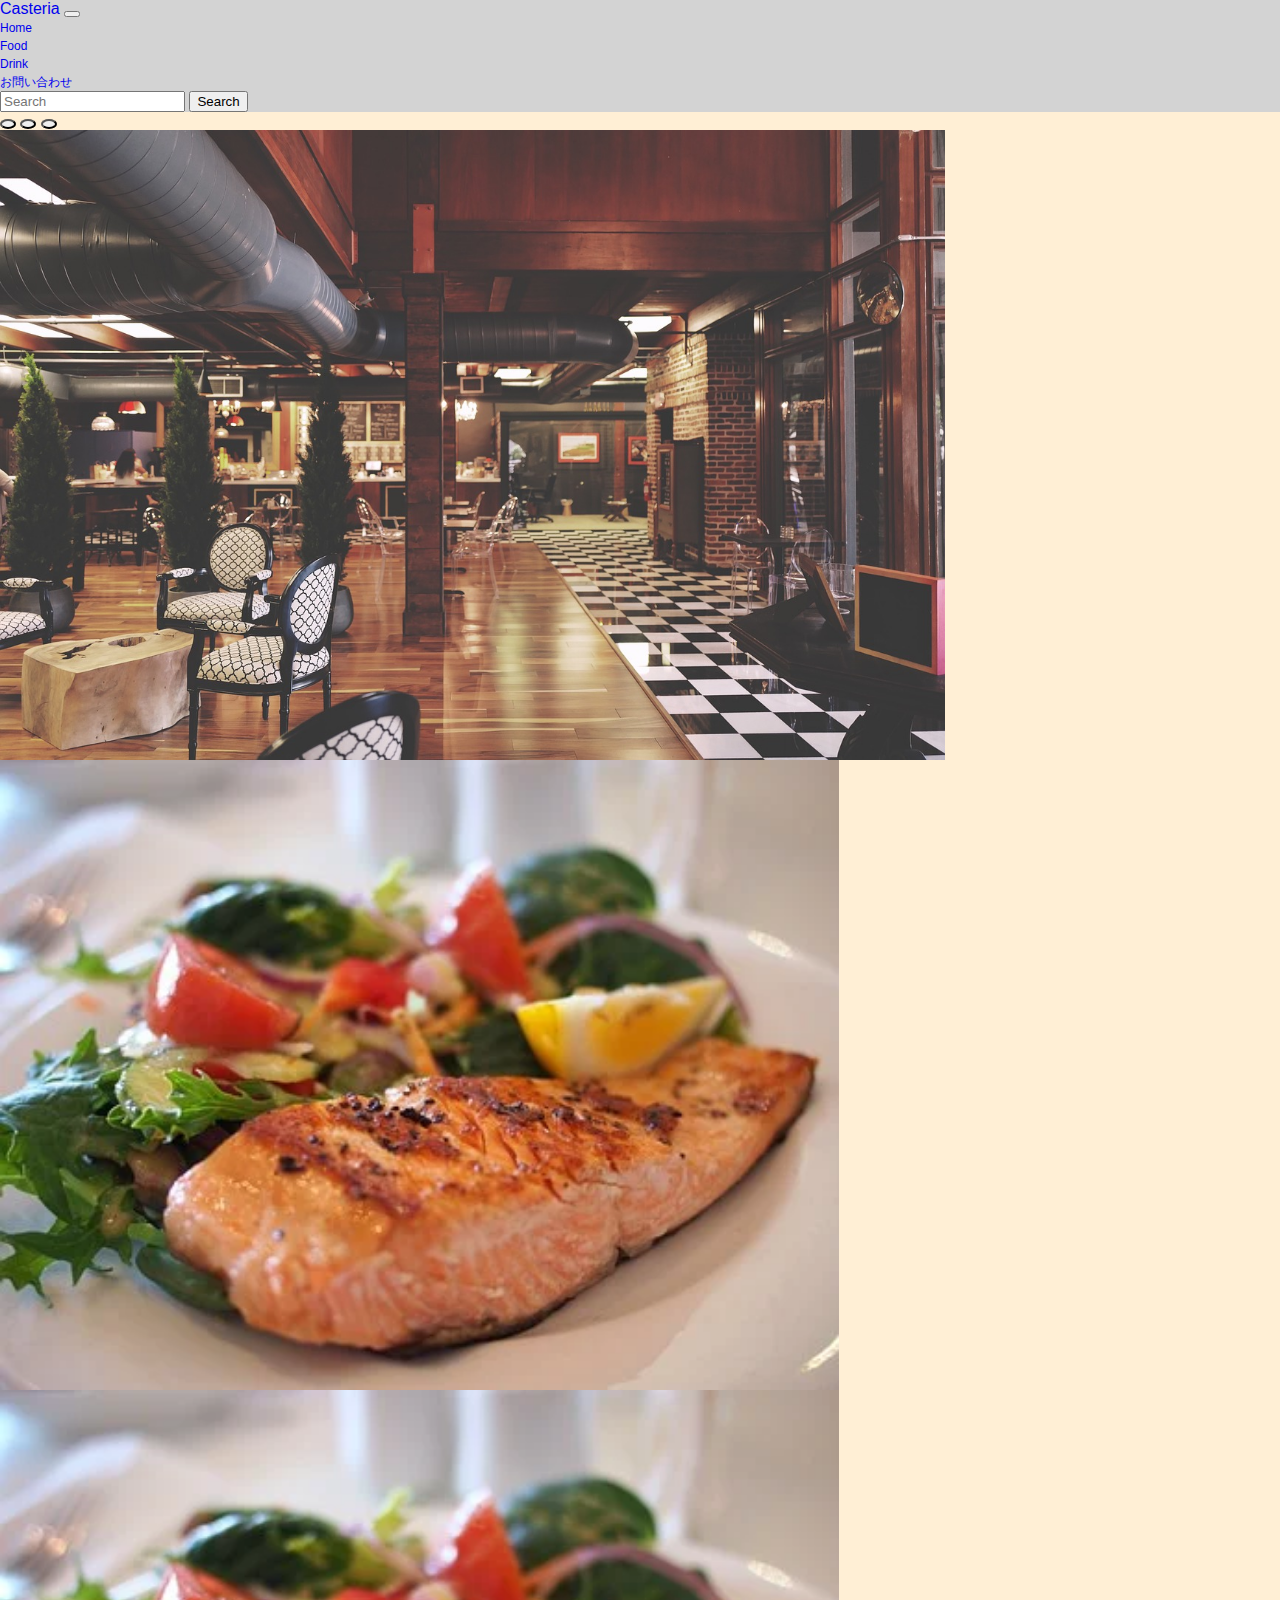
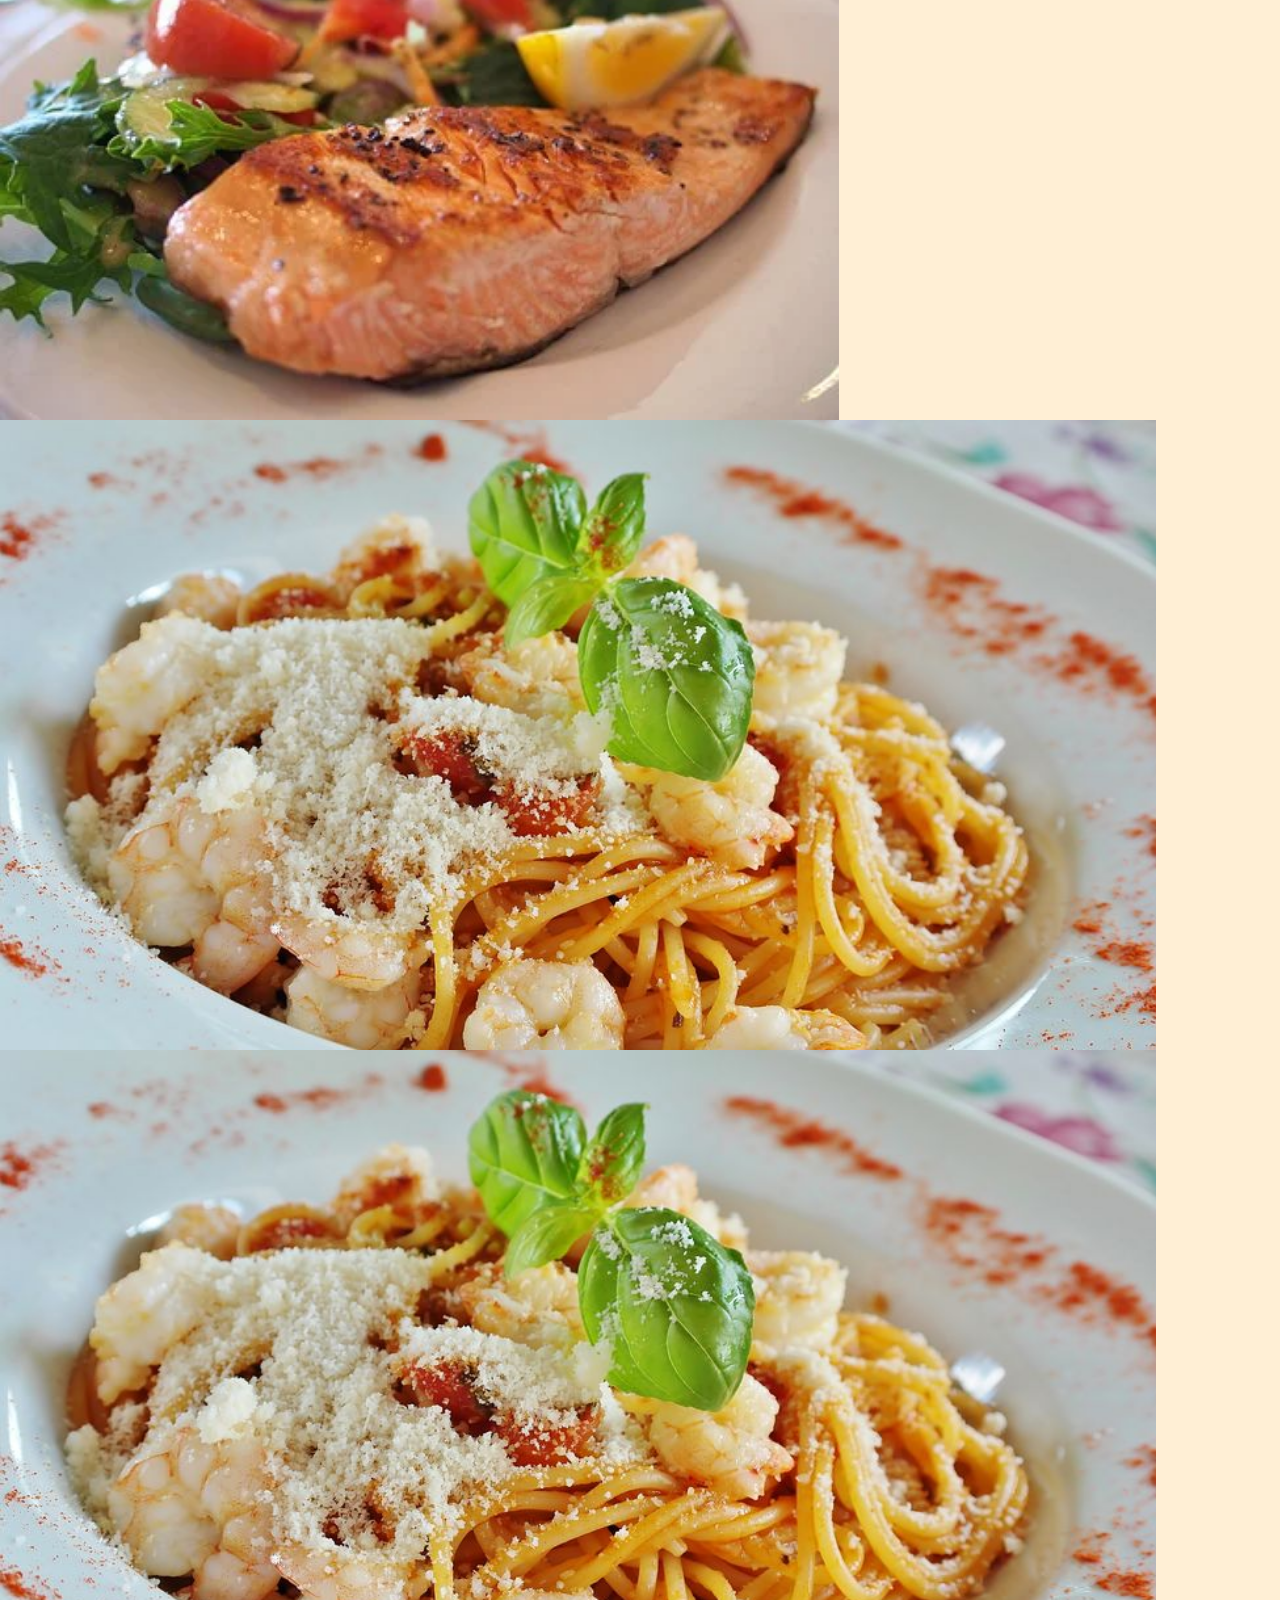
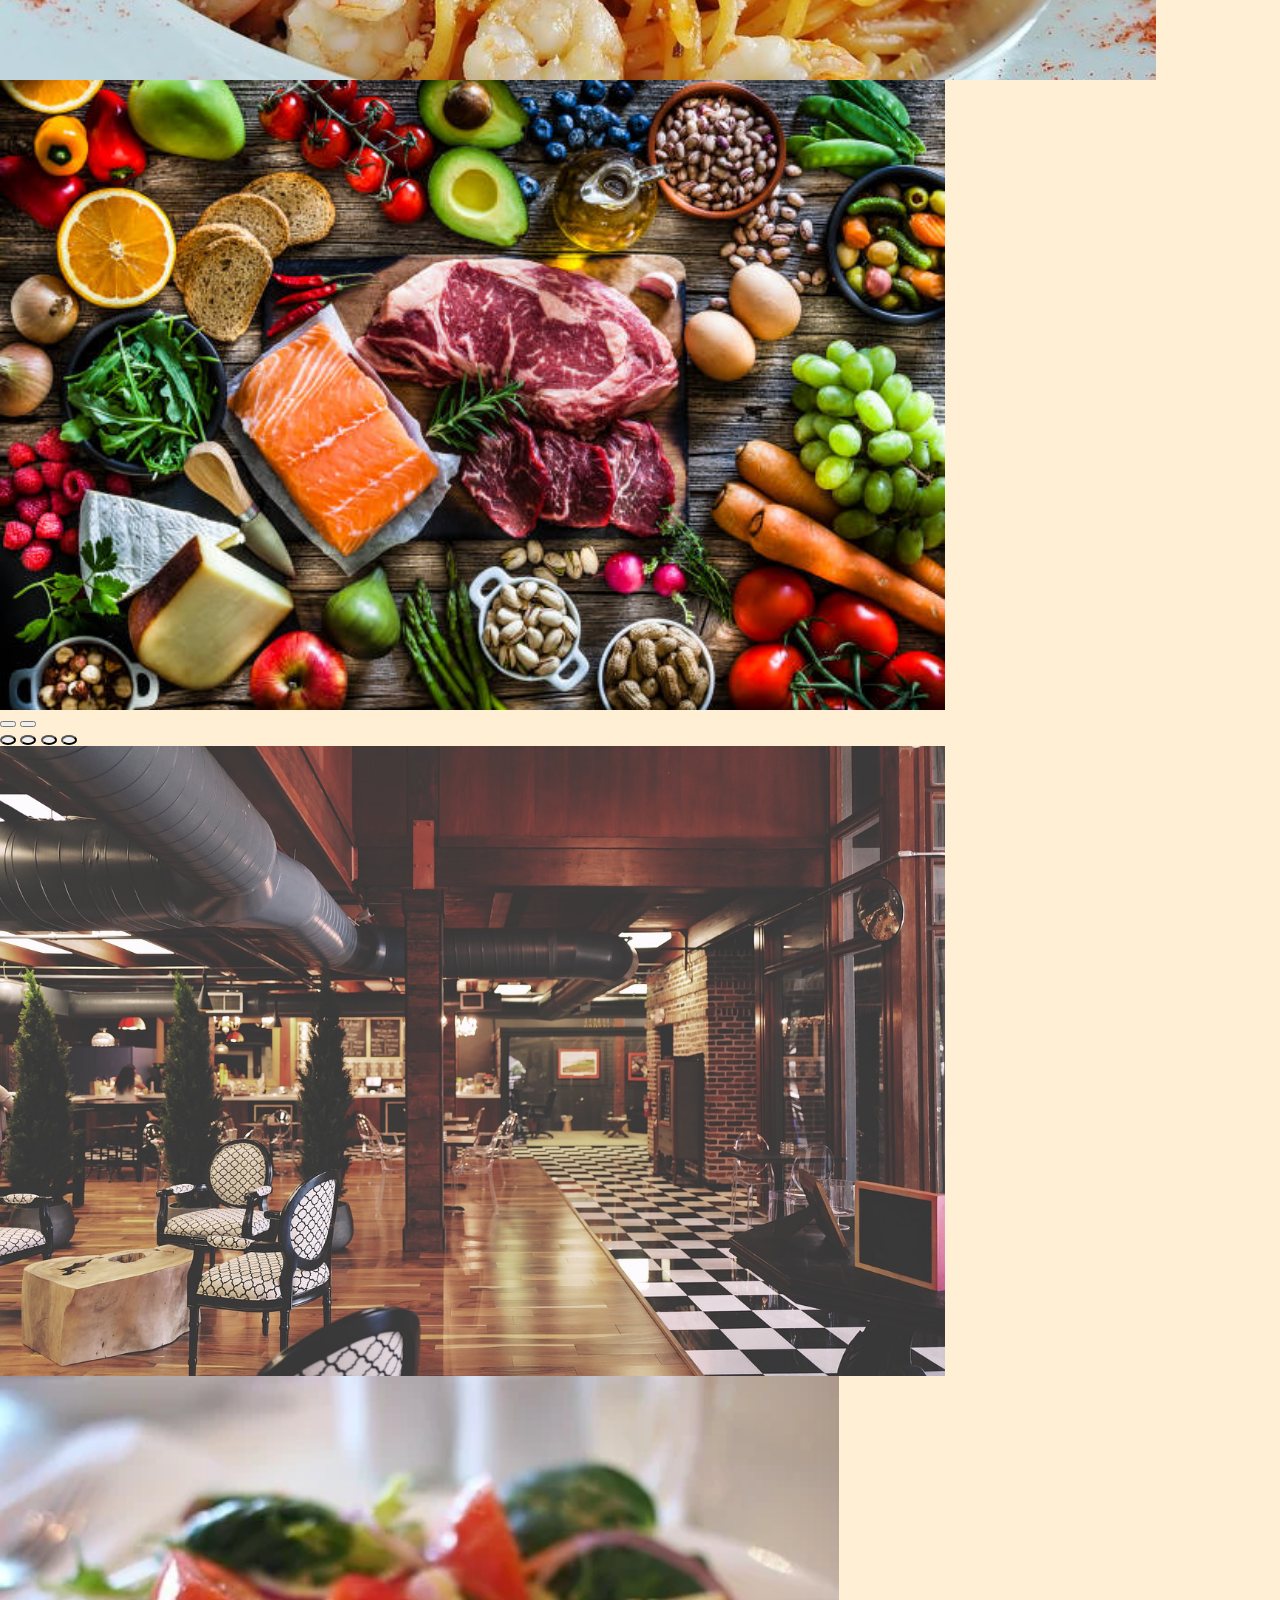
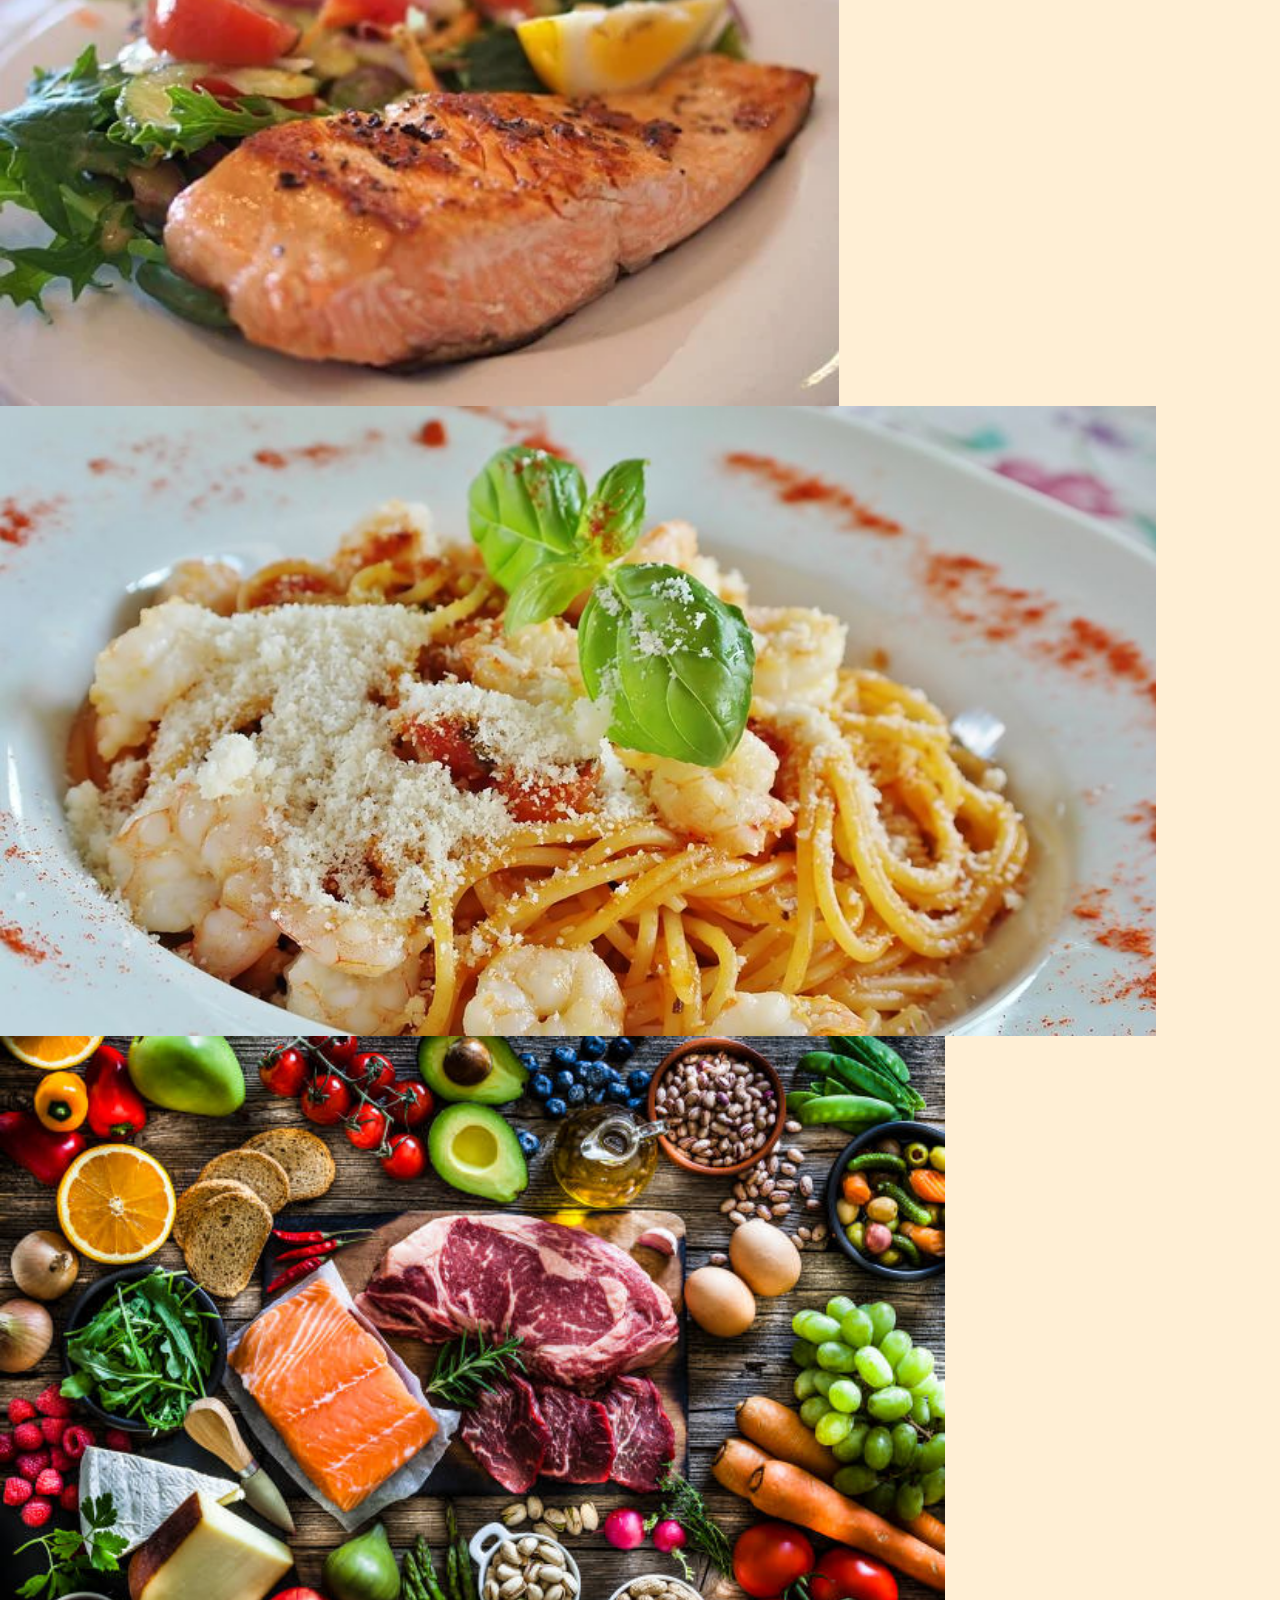
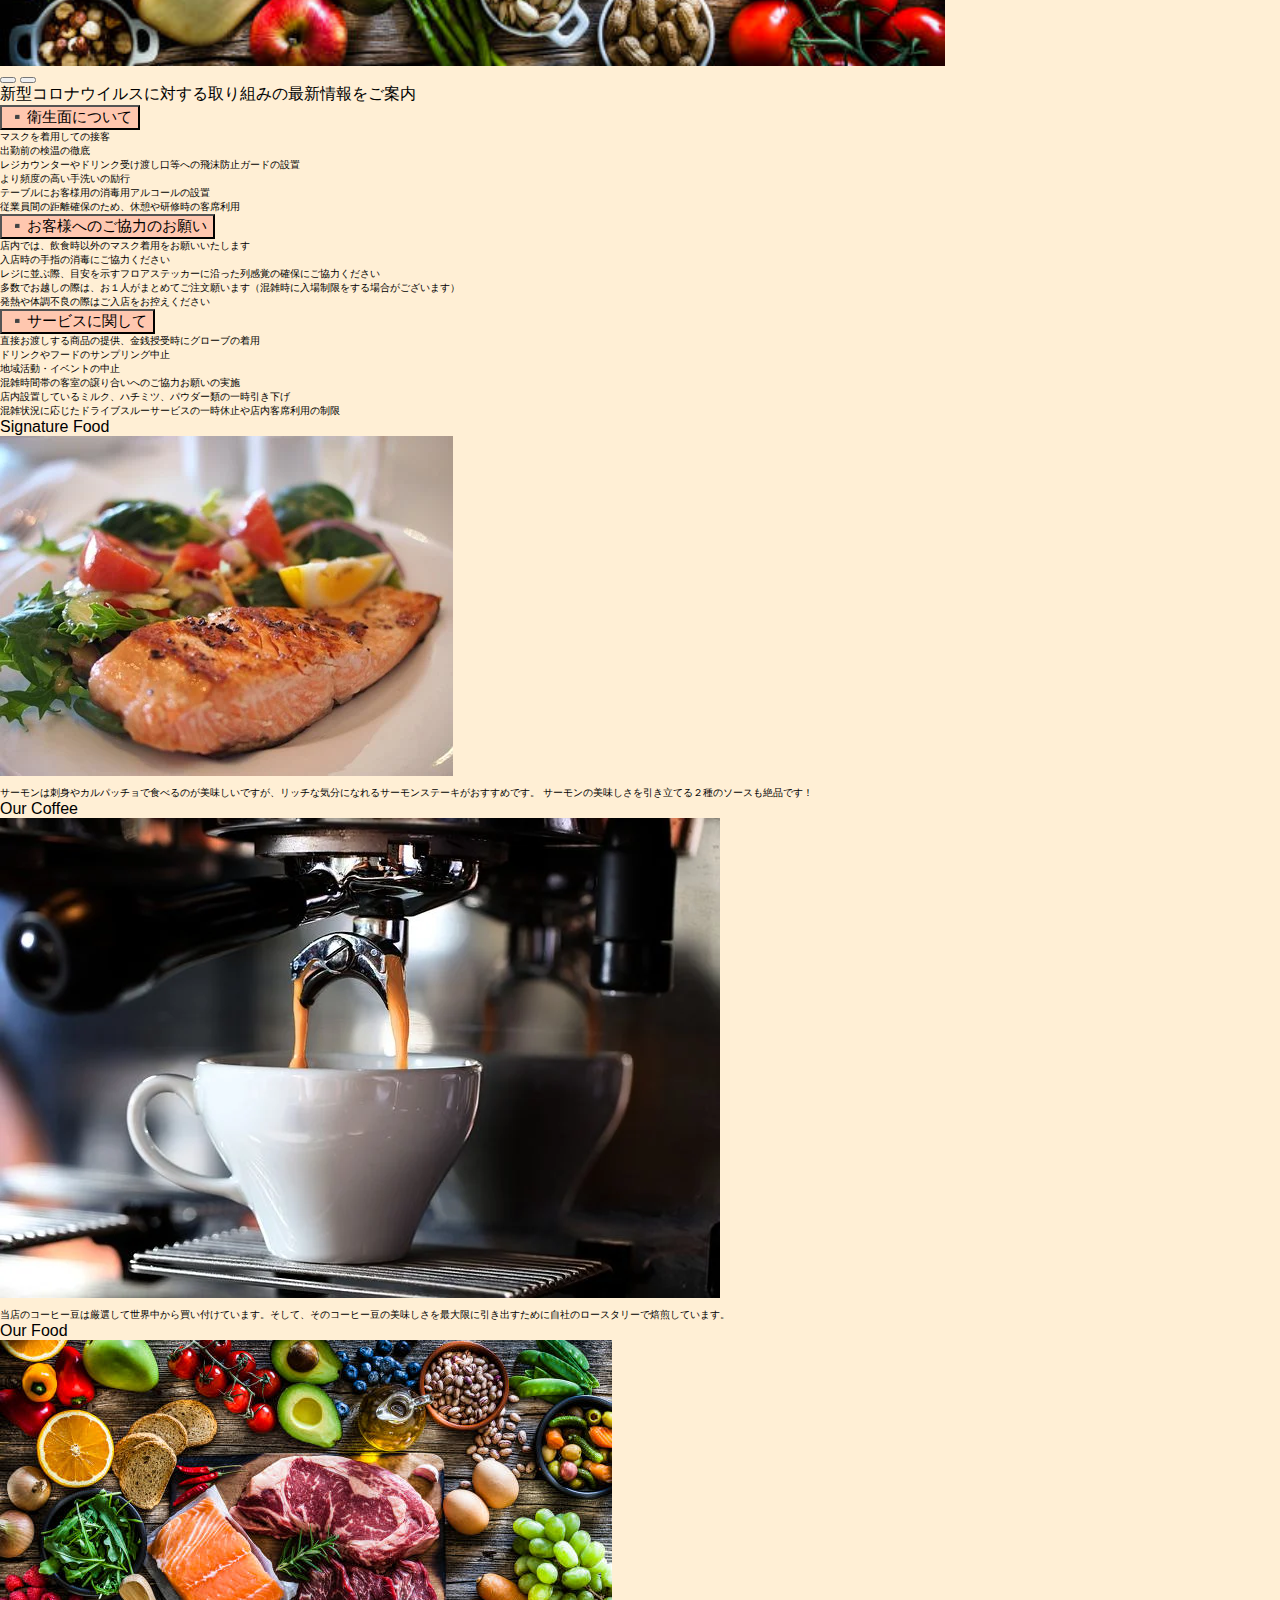
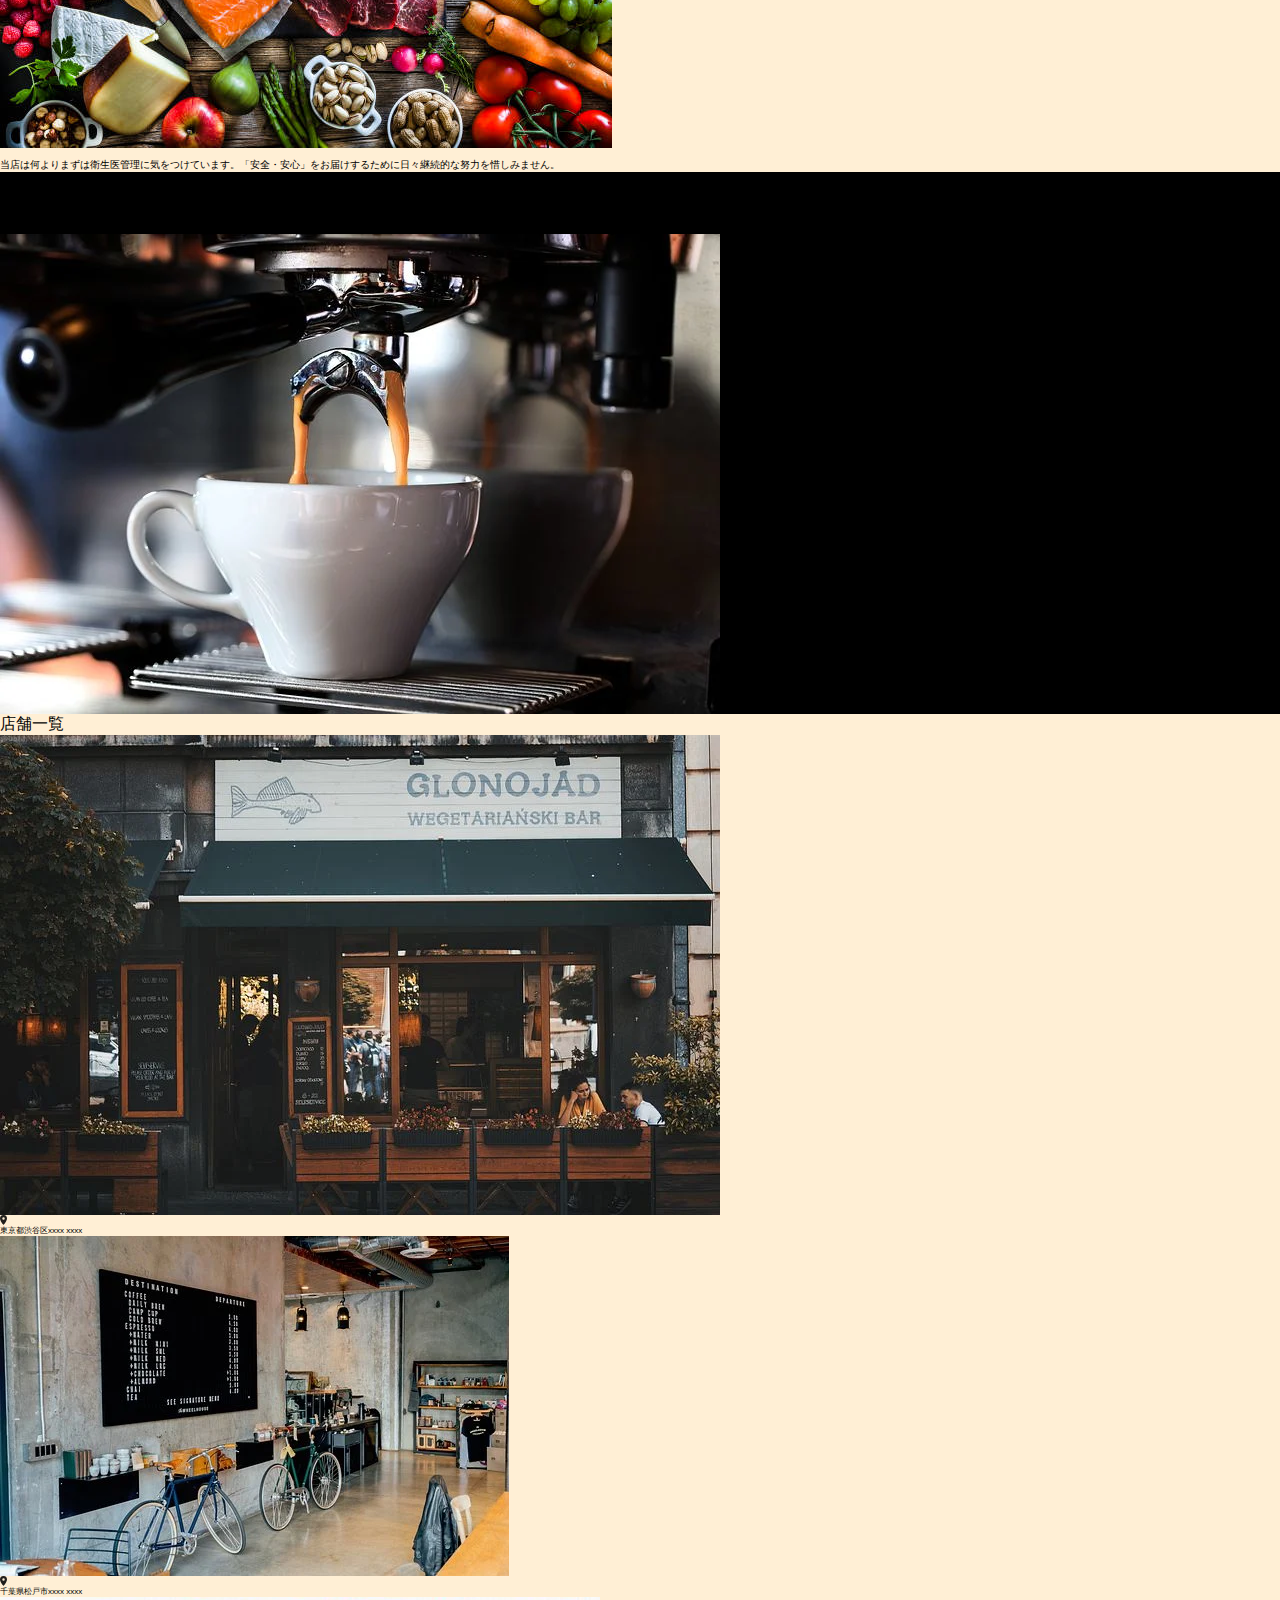
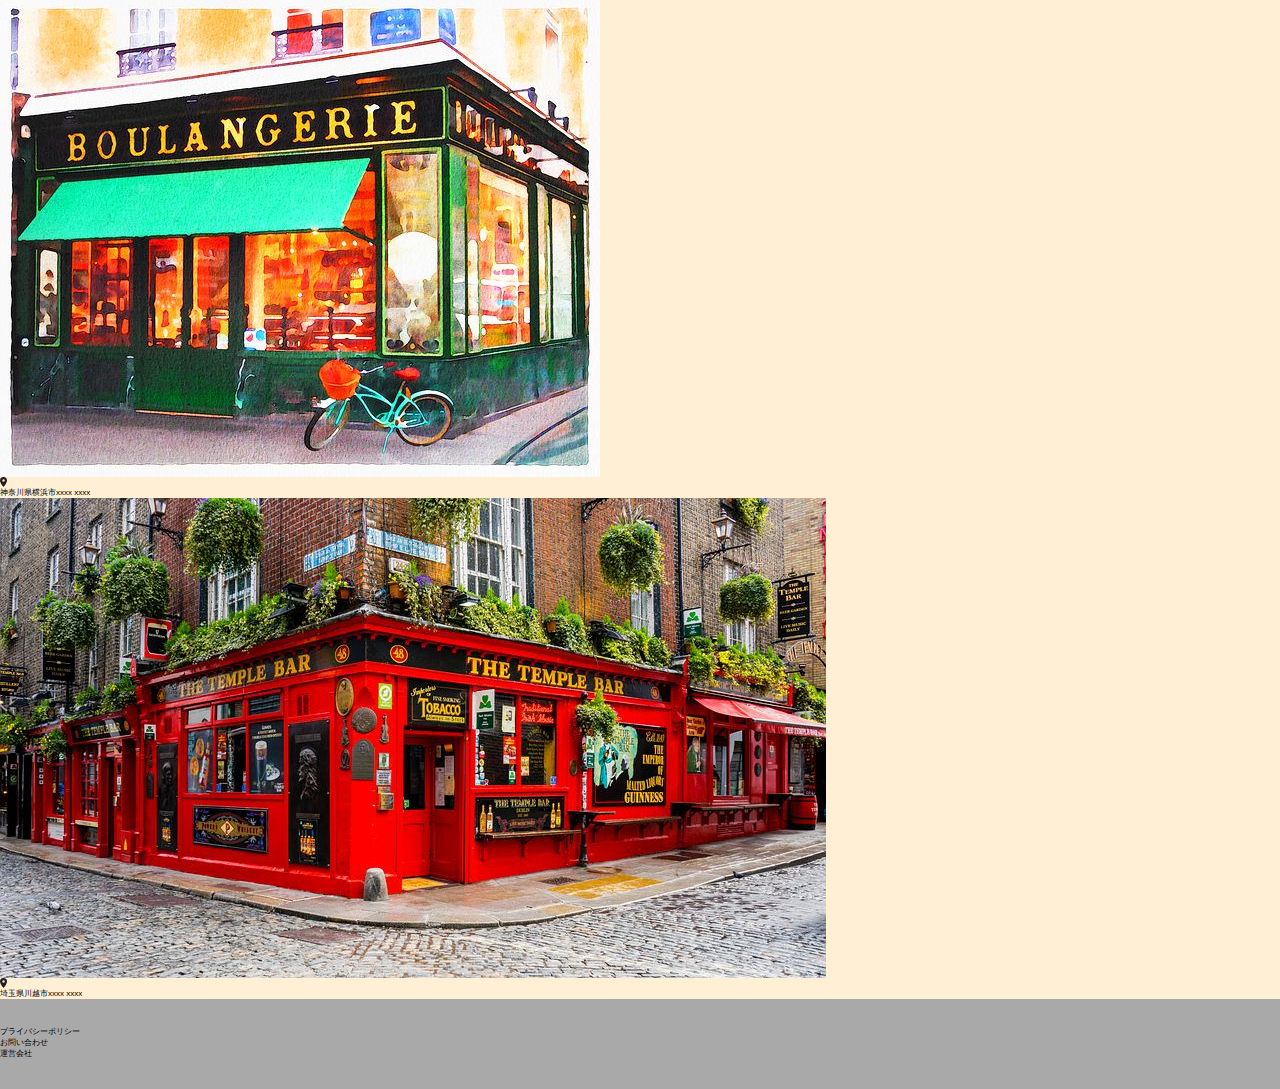
<file: coding_advanced/index.html>
<!DOCTYPE html>
<html lang="ja">
<head>
  <meta charset="UTF-8">
  <meta name="viewport" content="width=device-width, initial-scale=1.0">
  <title>#7コーディング応用</title>
  <link rel="stylesheet" type="text/css" href="./css/base.css">
  <script src="https://ajax.googleapis.com/ajax/libs/jquery/3.2.1/jquery.min.js"></script>
  <link href="https://cdn.jsdelivr.net/npm/bootstrap@5.3.5/dist/css/bootstrap.min.css" rel="stylesheet" integrity="sha384-SgOJa3DmI69IUzQ2PVdRZhwQ+dy64/BUtbMJw1MZ8t5HZApcHrRKUc4W0kG879m7" crossorigin="anonymous">
  <link rel="stylesheet" href="https://cdn.jsdelivr.net/npm/bootstrap-icons@1.11.3/font/bootstrap-icons.min.css">
  <script>
  $(function(){
    // ここに処理を記述
  });
  </script>
  <style>
    body{background-color: #FFEFD5;}
    nav{background-color: lightgray;}
    /*.img-carousel{width: 50vh;}*/
    .menu{font-size: 12px;}
    .list{font-size: 10px;}
    .button_fs{font-size: 15px;}
    .button_color{background-color: #FFC7AF;}
    .paragraph{padding-top: 10px; font-size: 10px;}
    .address{font-size: 9px;}
    .address_color{background-color: black;}
    .store_address{font-size: 8px;}
    .icon{padding-right: 0px;}
    .opening_hours{font-size: 9px;}
    .info{margin-left: 5px;font-size: 14px;}
    .footer{font-size: 8px;}
    .footer_container{height: 10vh;padding-top: 3vh;}
    footer{background-color: darkgray;}
    .img-carousel{width: auto;height: 70vh;object-fit: cover;object-position: center;}

  </style>
</head>
<body>
  <!--ナビゲーション-->
  <nav class="navbar navbar-expand-sm nav_color">
    <div class="container-fluid">
      <a href="#" class="navbar-brand fw-bolder fs-1">Casteria</a>
      <button class="navbar-toggler" type="button" data-bs-toggle="collapse" data-bs-target="#nav_content">
        <span class="navbar-toggler-icon"></span>
      </button>
      <div class="collapse navbar-collapse" id="nav_content">
        <ul class="navbar-nav ms-auto">
          <li class="nav-item">
            <a href="#" class="nav-link menu">Home</a>
          </li>
          <li>
            <a href="#" class="nav-link menu">Food</a>
          </li>
          <li>
            <a href="#" class="nav-link menu">Drink</a>
          </li>
          <li>
            <a href="#" class="nav-link menu">お問い合わせ</a>
          </li>
          <li>
            <div class="input-group">
              <input class="form-control" type="text" placeholder="Search">
              <span class="input-group-button">
                <button type="button" class="btn btn-default bg-light">Search</button>
              </span>
            </div>
          </li>
        </ul>
      </div>
    </div>
  </nav>  <!--ナビゲーションおわり-->

  <!--あとで処理書く-->
  <!--カルーセル、インジケーター、３秒で切り替わり、carousel-control-prev or next-->
  <div id="myCarousel" class="carousel slide multi-carousel d-none d-sm-block" data-bs-ride="carousel">
    <div class="carousel-indicators">
      <button style="border-radius: 50%; height: 10px; width: 10px;" type="button" data-bs-target="#myCarousel" data-bs-slide-to="0" class="active" aria-current="true" aria-label="Slide 1"></button>
      <button style="border-radius: 50%; height: 10px; width: 10px;" type="button" data-bs-target="#myCarousel" data-bs-slide-to="1" aria-label="Slide 2"></button>
      <button style="border-radius: 50%; height: 10px; width: 10px;" type="button" data-bs-target="#myCarousel" data-bs-slide-to="2" aria-label="Slide 3"></button>
    </div>

    <div class="container-fluid carousel-inner">
        <div class="carousel-item active">
            <div class="row">
                
                <div class="col-6 p-0 m-0">
                <img class="img-carousel img-fluid" src="./img/interior.jpg" alt="picture" />
                </div>  
                <div class="col-6 p-0 m-0">
                    <img class="img-carousel img-fluid" src="./img/food.jpg" alt="picture" />
                </div>
            </div>
        </div>
        <div class="carousel-item">
            <div class="row">
                  
                <div class="col-6 p-0 m-0">
                  <img class="img-carousel img-fluid" src="./img/food.jpg" alt="picture" />
                </div>
                <div class="col-6 p-0 m-0">
                  <img class="img-carousel img-fluid" src="./img/food2.jpg" alt="picture" />
                </div>
            </div>
        </div>
        <div class="carousel-item">
          <div class="row">
                
              <div class="col-6 p-0 m-0">
                <img class="img-carousel img-fluid" src="./img/food2.jpg" alt="picture" />
              </div>
              <div class="col-6 p-0 m-0">
                <img class="img-carousel img-fluid" src="./img/food3.jpg" alt="picture" />
              </div>
          </div>
      </div>
    </div>
    <button type="button" class="carousel-control-prev" data-bs-target="#myCarousel" data-bs-slide="prev">
      <span class="carousel-control-prev-icon"></span>
    </button>
    <button type="button" class="carousel-control-next" data-bs-target="#myCarousel" data-bs-slide="next">
      <span class="carousel-control-next-icon"></span>
    </button>
  </div>

  <!--スマホ版カルーセル-->
  <div id="smCarousel" class="carousel slide d-block d-sm-none" data-bs-ride="carousel">
    <div class="carousel-indicators">
      <button style="border-radius: 50%; height: 10px; width: 10px;" type="button" data-bs-target="#smCarousel" data-bs-slide-to="0" class="active" aria-current="true" aria-label="Slide 1"></button>
      <button style="border-radius: 50%; height: 10px; width: 10px;" type="button" data-bs-target="#smCarousel" data-bs-slide-to="1" aria-label="Slide 2"></button>
      <button style="border-radius: 50%; height: 10px; width: 10px;" type="button" data-bs-target="#smCarousel" data-bs-slide-to="2" aria-label="Slide 3"></button>
      <button style="border-radius: 50%; height: 10px; width: 10px;" type="button" data-bs-target="#smCarousel" data-bs-slide-to="3" aria-label="Slide 4"></button>
    </div>
    <div class="container-fluid carousel-inner">
      <div class="carousel-item active">
        <div class="col-12">
          <img class="img-carousel img-fluid" src="./img/interior.jpg" alt="">
        </div>
      </div>
      <div class="carousel-item">
        <div class="col-12">
          <img class="img-carousel img-fluid" src="./img/food.jpg" alt="">
        </div>
      </div> 
      <div class="carousel-item">
        <div class="col-12">
          <img class="img-carousel img-fluid" src="./img/food2.jpg" alt="">
        </div>
      </div>
      <div class="carousel-item">
        <div class="col-12">
          <img class="img-carousel img-fluid" src="./img/food3.jpg" alt="">
        </div>
      </div> 
    </div>
    <button type="button" class="carousel-control-prev" data-bs-target="#smCarousel" data-bs-slide="prev">
      <span class="carousel-control-prev-icon"></span>
    </button>
    <button type="button" class="carousel-control-next" data-bs-target="#smCarousel" data-bs-slide="next">
      <span class="carousel-control-next-icon"></span>
    </button>
  </div>


  
  <!--以下、本文-->
  <!--全体的に文字を小さくしたい-->
  <div class="container-fluid col-10">
    <div class="accordion mt-2" id="accordion_guidance">
      <h6>新型コロナウイルスに対する取り組みの最新情報をご案内</h6>
      <div class="accordion-item border-0">  <!--「衛生面に関して」はじまり-->
        <h2 class="accordion-header">
          <button class="accordion-button collapsed rounded-0 button_fs button_color" type="button" data-bs-toggle="collapse" data-bs-target="#about_sanitary">
            ▪️衛生面について
          </button>
        </h2>
        <div id="about_sanitary" class="accordion-collapse collapse" data-bs-parent="accordion_guidance"> <!--中身-->
          <div class="accordion-body">
            <ul class="list">
              <li>
                マスクを着用しての接客
              </li>
              <li>
                出勤前の検温の徹底
              </li>
              <li>
                レジカウンターやドリンク受け渡し口等への飛沫防止ガードの設置
              </li>
              <li>
                より頻度の高い手洗いの励行
              </li>
              <li>
                テーブルにお客様用の消毒用アルコールの設置
              </li>
              <li>
                従業員間の距離確保のため、休憩や研修時の客席利用
              </li>
            </ul>
          </div>
        </div>
      </div>  <!--「衛生面に関して」おわり-->

      <div class="accordion-item border-0">  <!--「お客様へのご協力のお願い」はじまり-->
        <h2 class="accordion-header">
          <button class="accordion-button collapsed rounded-0 button_fs button_color" type="button" data-bs-toggle="collapse" data-bs-target="#about_cooperation">
            ▪️お客様へのご協力のお願い
          </button>
        </h2>
        <div id="about_cooperation" class="accordion-collapse collapse" data-bs-parent="accordion_guidance"> <!--中身-->
          <div class="accordion-body">
            <ul class="list">
              <li>
                店内では、飲食時以外のマスク着用をお願いいたします
              </li>
              <li>
                入店時の手指の消毒にご協力ください
              </li>
              <li>
                レジに並ぶ際、目安を示すフロアステッカーに沿った列感覚の確保にご協力ください
              </li>
              <li>
                多数でお越しの際は、お１人がまとめてご注文願います（混雑時に入場制限をする場合がございます）
              </li>
              <li>
                発熱や体調不良の際はご入店をお控えください
              </li>
            </ul>
          </div>
        </div>
      </div>  <!--「お客様へのご協力のお願い」おわり-->

      <div class="accordion-item border-0">  <!--「サービスに関して」はじまり-->
        <h2 class="accordion-header">
          <button class="accordion-button collapsed rounded-0 button_fs button_color" type="button" data-bs-toggle="collapse" data-bs-target="#about_service">
            ▪️サービスに関して
          </button>
        </h2>
        <div id="about_service" class="accordion-collapse collapse" data-bs-parent="accordion_guidance"> <!--中身-->
          <div class="accordion-body">
            <ul class="list">
              <li>
                直接お渡しする商品の提供、金銭授受時にグローブの着用
              </li>
              <li>
                ドリンクやフードのサンプリング中止
              </li>
              <li>
                地域活動・イベントの中止
              </li>
              <li>
                混雑時間帯の客室の譲り合いへのご協力お願いの実施
              </li>
              <li>
                店内設置しているミルク、ハチミツ、パウダー類の一時引き下げ
              </li>
              <li>
                混雑状況に応じたドライブスルーサービスの一時休止や店内客席利用の制限
              </li>
            </ul>
          </div>
        </div>
      </div>  <!--「サービスに関して」おわり-->
    </div>
  </div>

  <!--フェードのとこ-->
  <div class="container-fluid fadeIn">
    <div class="mt-5 col-10 offset-1">
      <h6 class="m-2">Signature Food</h6>
    </div>
    <div class="row">
      <div class="offset-1 col-10 col-sm-5">
        <img src="./img/food.jpg" alt="picture" class="img img-fluid">
      </div>
      <div class="offset-1 offset-sm-0 col-10 col-sm-5">
        <p class="paragraph">
          サーモンは刺身やカルパッチョで食べるのが美味しいですが、リッチな気分になれるサーモンステーキがおすすめです。
          サーモンの美味しさを引き立てる２種のソースも絶品です！
        </p>
      </div>
    </div>
  </div>
  <!--フェードのとこ-->
  <div class="container-fluid fadeIn">
    <div class="mt-5 col-10 offset-1">
      <h6 class="m-2">Our Coffee</h6>
    </div>
    <div class="row">
      <div class="offset-1 col-10 col-sm-5">
        <img src="./img/barista.jpg" alt="picture" class="img img-fluid">
      </div>
      <div class="offset-1 offset-sm-0 col-10 col-sm-5">
        <p class="paragraph">
          当店のコーヒー豆は厳選して世界中から買い付けています。そして、そのコーヒー豆の美味しさを最大限に引き出すために自社のロースタリーで焙煎しています。
        </p>
      </div>
    </div>
  </div>

  <!--フェードのとこ-->
  <div class="container-fluid fadeIn">
    <div class="mt-5 col-10 offset-1">
      <h6 class="m-2">Our Food</h6>
    </div>
    <div class="row">
      <div class="offset-1 col-10 col-sm-5">
        <img src="./img/food3.jpg" alt="picture" class="img img-fluid">
      </div>
      <div class="offset-1 offset-sm-0 col-10 col-sm-5">
        <p class="paragraph">
          当店は何よりまずは衛生医管理に気をつけています。「安全・安心」をお届けするために日々継続的な努力を惜しみません。
        </p>
      </div>
    </div>
  </div>

  <!--フェードのとこ-->
  <!--住所など-->
  <div class="cotainer-fluid mt-4 fadeIn">
    <div class="offset-1 col-10 address_color row">
      <div class="col-12 col-sm-6 text-white mt-3">
        <p class="info">Address</p>
        <p class="address">
          681 xxxx Drive, xxxxx xxxx #01-06 000000<br>
          Opening Hours
        </p>
        <p class="info">Mondays - Friday: 10am - 9pm</p>
        <p class="opening_hours">Saturdays,Sundays&Public Holidays: 9am-9pm</p>
      </div>
      <div class="offset-sm-0 col-12 col-sm-6">
        <img src="./img/barista.jpg" class="ratio ratio-4x3">
      </div>
    </div>
  </div>

  <!--フェードのとこ-->
  <!--店舗一覧-->
  <!--たぶんcssじゃないと丸くならないからあとでcss当てる-->
  <div class="d-none d-sm-block fadeIn">
    <div class="container col-10">
      <div class="offset-4 col-4"><p class="text-center p-2">店舗一覧</p></div>
      <div class="row">
        <div class="col-3">
          <img src="./img/restaurant2.jpg" class="circle d-block mx-auto">
          <div class="row mt-1">
            <img src="./img/icon_pin.svg" height="10px" class="icon offset-2 col-2"><p class="store_address col p-0">東京都渋谷区xxxx xxxx</p>
          </div>
        </div>
        <div class="col-3">
          <img src="./img/restaurant3.jpg" class="circle d-block mx-auto">
          <div class="row mt-1">
            <img src="./img/icon_pin.svg" height="10px" class="icon offset-2 col-2"><p class="store_address col p-0">千葉県松戸市xxxx xxxx</p>
          </div>
        </div>
        <div class="col-3">
          <img src="./img/restaurant4.jpg" class="circle d-block mx-auto">
          <div class="row mt-1">
            <img src="./img/icon_pin.svg" height="10px" class="icon offset-2 col-2"><p class="store_address col p-0">神奈川県横浜市xxxx xxxx</p>
          </div>
        </div>
        <div class="col-3">
          <img src="./img/restaurant5.jpg" class="circle d-block mx-auto">
          <div class="row mt-1">
            <img src="./img/icon_pin.svg" height="10px" class="icon offset-2 col-2"><p class="store_address col p-0">埼玉県川越市xxxx xxxx</p>
          </div>
        </div>
      </div>
    </div>
  </div>
  
  <!--フッター-->
  <footer>
    <div class="container-fluid footer_container">
      <div class="col-12 h-100">
        <div class="offset-2 col-8 footer row">
          <p class="text-end col-6">プライバシーポリシー</p>
          <p class="text-center col-3">お問い合わせ</p>
          <p class="text-start col-3 p-0">運営会社</p>
        </div>
      </div>
    </div>
  </footer>

  <!--フェードインの処理は以下に記述-->
  <script>
    $(window).on('load scroll', function (){

      var box = $('.fadeIn');
      var animated = 'animated';

      box.each(function(){

        var boxOffset = $(this).offset().top;
        var scrollPos = $(window).scrollTop();
        var wh = $(window).height();

        if(scrollPos > boxOffset - wh + 200 ){

          $(this).addClass(animated);
      
        }
      });
    });    
  </script>

  <script src="https://cdn.jsdelivr.net/npm/bootstrap@5.3.5/dist/js/bootstrap.bundle.min.js" integrity="sha384-k6d4wzSIapyDyv1kpU366/PK5hCdSbCRGRCMv+eplOQJWyd1fbcAu9OCUj5zNLiq" crossorigin="anonymous"></script>
</body>
</html>
</file>
<file: coding_advanced/css/base.css>
@charset "UTF-8";
/* reset */
body, h1, h2, h3, h4, h5, h6, p, address,
ul, ol, li, dl, dt, dd, img, form, table, tr, th, td {
	margin: 0;
	padding: 0;
	border: none;
	font-style: normal;
	font-weight: normal;
	font-size: 100%;
	text-align: left;
	list-style-type: none;
	border-collapse: collapse;
}

textarea { font-size: 100%; vertical-align:middle;}
img { border-style: none; display: block; }
hr { display: none; }
em{font-style: normal}
input{line-height:auto;vertical-align:middle;}
strong.more{color:#c30}
a{text-decoration: none;}


body {
	font-family:'ヒラギノ角ゴ Pro W3','Hiragino Kaku Gothic Pro','メイリオ',Meiryo,'ＭＳ Ｐゴシック',sans-serif;
}

* {
	-webkit-box-sizing: border-box;
	-moz-box-sizing: border-box;
	-o-box-sizing: border-box;
	-ms-box-sizing: border-box;
	box-sizing: border-box;
}
</file>
